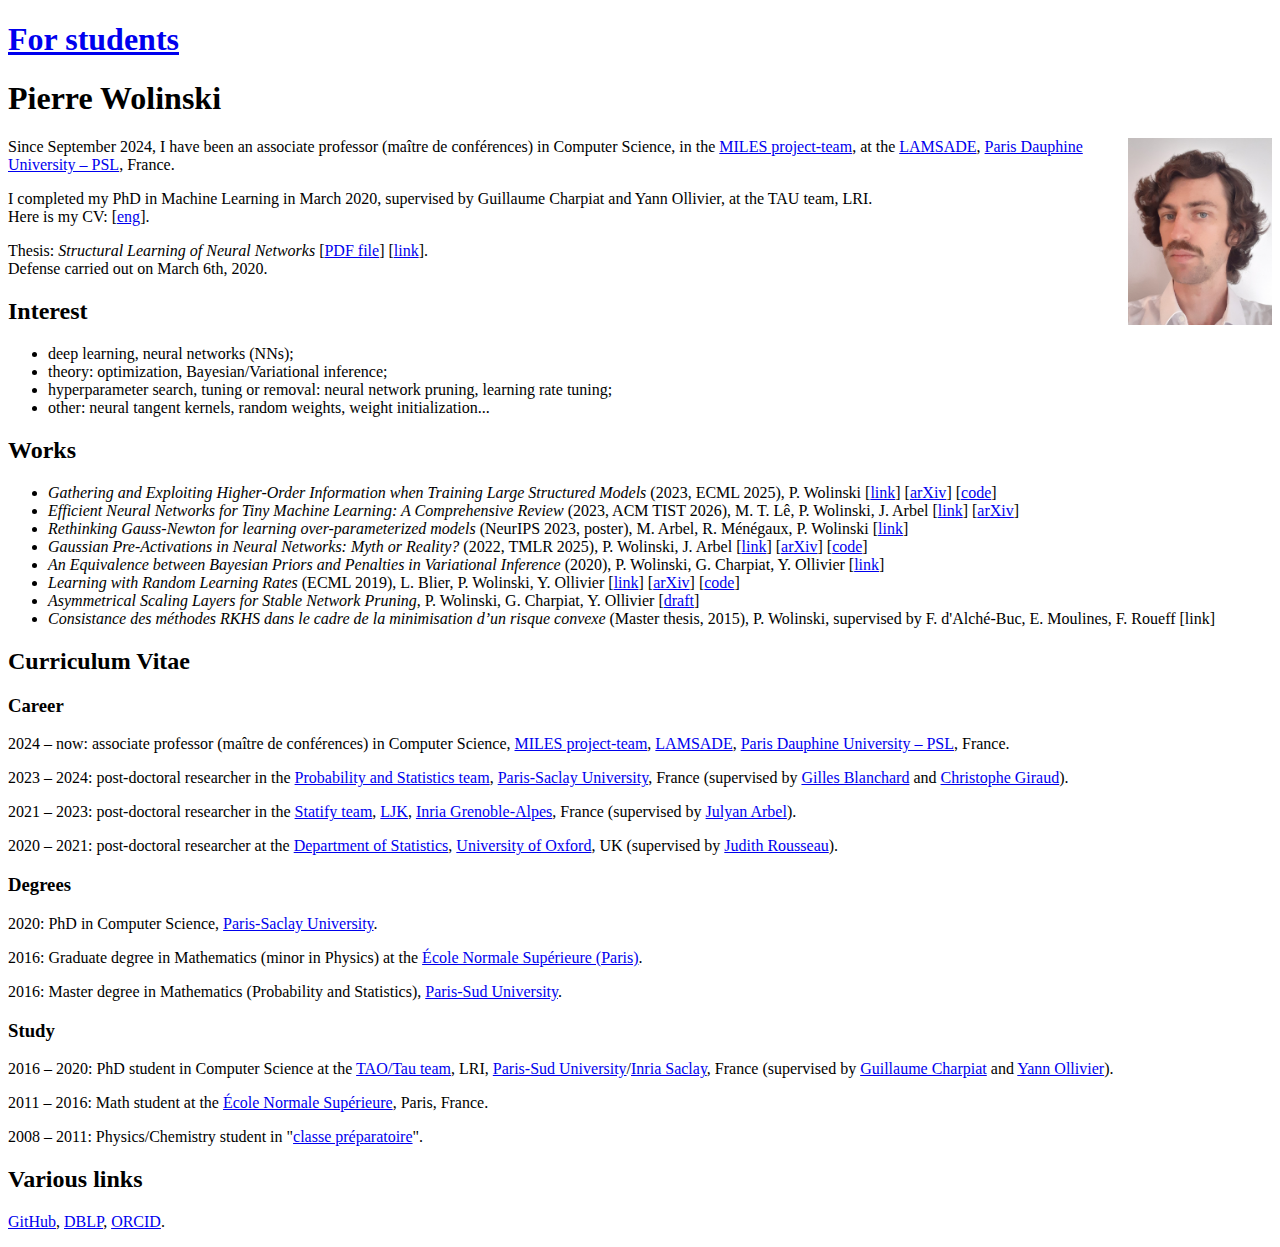
<file: index.html>
<!doctype html>
<html lang="en">
    <head>
        <meta name="description" content="Homepage of Pierre Wolinski">
        <meta name="keywords" content="Pierre,Wolinski,homepage">
        <meta http-equiv="Content-Type" content="text/html; charset=utf-8">
	<link rel="stylesheet" type="text/css" title="CSSPierreWolinski" href="main.css">
	<title>Homepage of Pierre Wolinski</title>
    </head>
    <body>
	<h1><a href="students/index.html">For students</a></h1>
        <h1>Pierre Wolinski</h1>
	<div class="divphoto">
	<img class="imgphoto" src="Photo2.JPG" alt="Photo Pierre Wolinski">
	</div>
	<p>Since September 2024, I have been an associate professor (ma&icirc;tre de conférences) in Computer Science, 
		in the <a href="https://www.lamsade.dauphine.fr/wp/miles/">MILES project-team</a>, 
		at the <a href="https://www.lamsade.dauphine.fr/">LAMSADE</a>, 
		<a href="https://dauphine.psl.eu/en/">Paris Dauphine University &ndash; PSL</a>, France.
	<p>I completed my PhD in Machine Learning in March 2020, supervised by Guillaume Charpiat and Yann Ollivier, at the TAU team, LRI.<br/>
	Here is my CV: [<a href="CV_2024_06_eng.pdf">eng</a>].
	</p>
	<p>Thesis: <em>Structural Learning of Neural Networks</em>
	[<a href="These.pdf">PDF file</a>] 
	[<a href="https://theses.fr/2020UPASS026">link</a>].<br/>
	Defense carried out on March 6th, 2020.
	<h2>Interest</h2>
	<ul>
		<li>deep learning, neural networks (NNs);</li>
		<li>theory: optimization, Bayesian/Variational inference;</li>
		<li>hyperparameter search, tuning or removal: neural network pruning, learning rate tuning;</li>
		<li>other: neural tangent kernels, random weights, weight initialization...</li>
	</ul>
	<h2>Works</h2>
	<ul>
		<li><em>Gathering and Exploiting Higher-Order Information when Training Large Structured Models</em> (2023, ECML 2025), 
			P. Wolinski
			[<a href="https://dx.doi.org/10.1007/978-3-032-06078-5_25">link</a>]
			[<a href="https://arxiv.org/abs/2312.03885">arXiv</a>]
			[<a href="https://github.com/p-wol/GroupedNewton">code</a>]</li>
		<li><em>Efficient Neural Networks for Tiny Machine Learning: A Comprehensive Review</em> (2023, ACM TIST 2026), 
			M. T. L&ecirc;, P. Wolinski, J. Arbel
			[<a href="https://dl.acm.org/doi/10.1145/3798276">link</a>]
			[<a href="https://arxiv.org/abs/2311.11883">arXiv</a>]</li>
		<li><em>Rethinking Gauss-Newton for learning over-parameterized models</em> (NeurIPS 2023, poster), 
			M. Arbel, R. Ménégaux, P. Wolinski
			[<a href="https://proceedings.neurips.cc/paper_files/paper/2023/hash/6a14c7f9fb3f42645cfa6bd5aa446819-Abstract-Conference.html">link</a>]</li>
		<li><em>Gaussian Pre-Activations in Neural Networks: Myth or Reality?</em> (2022, TMLR 2025), 
			P. Wolinski, J. Arbel
			[<a href="https://openreview.net/forum?id=goe6fv6iSh">link</a>]
			[<a href="https://arxiv.org/abs/2205.12379">arXiv</a>]
			[<a href="https://github.com/p-wol/gaussian-preact">code</a>]</li>
		<li><em>An Equivalence between Bayesian Priors and Penalties in Variational Inference</em> (2020), 
			P. Wolinski, G. Charpiat, Y. Ollivier
			[<a href="https://arxiv.org/abs/2002.00178">link</a>]</li>
		<li><em>Learning with Random Learning Rates</em> (ECML 2019), L. Blier, P. Wolinski, Y. Ollivier 
			[<a href="https://dx.doi.org/10.1007/978-3-030-46147-8_27">link</a>]
			[<a href="https://arxiv.org/abs/1810.01322">arXiv</a>]
			[<a href="https://github.com/leonardblier/alrao/">code</a>]</li>
		<li><em>Asymmetrical Scaling Layers for Stable Network Pruning</em>, 
			P. Wolinski, G. Charpiat, Y. Ollivier 
			[<a href="https://hal.science/hal-05524815">draft</a>]</li>
		<li><em>Consistance des méthodes RKHS dans le cadre de la minimisation d’un risque convexe</em> (Master thesis, 2015),
			P. Wolinski, supervised by F. d'Alché-Buc, E. Moulines, F. Roueff [link]</li>
	</ul>
	<h2>Curriculum Vitae</h2>
	<h3>Career</h3>
	<p>2024 &ndash; now: associate professor (ma&icirc;tre de conférences) in Computer Science, 
		<a href="https://www.lamsade.dauphine.fr/wp/miles/">MILES project-team</a>,
		<a href="https://www.lamsade.dauphine.fr/">LAMSADE</a>, 
		<a href="https://dauphine.psl.eu/en/">Paris Dauphine University &ndash; PSL</a>, France.</p>
	<p>2023 &ndash; 2024: post-doctoral researcher in the <a href="https://www.imo.universite-paris-saclay.fr/en/research/probability-and-statistics/">Probability and Statistics team</a>, 
		<a href="https://www.universite-paris-saclay.fr/">Paris-Saclay University</a>, France (supervised by 
		<a href="https://www.imo.universite-paris-saclay.fr/~gilles.blanchard/">Gilles Blanchard</a> and 
		<a href="https://www.imo.universite-paris-saclay.fr/~christophe.giraud/">Christophe Giraud</a>).</p>
	<p>2021 &ndash; 2023: post-doctoral researcher in the <a href="https://team.inria.fr/statify/">Statify team</a>, 
		<a href="https://www-ljk.imag.fr/">LJK</a>,
		<a href="https://www.inria.fr/en/inria-centre-university-grenoble-alpes">Inria Grenoble-Alpes</a>, France 
		(supervised by <a href="https://www.julyanarbel.com/">Julyan Arbel</a>).</p>
	<p>2020 &ndash; 2021: post-doctoral researcher at the <a href="https://www.stats.ox.ac.uk/">Department of Statistics</a>, 
		<a href="https://www.ox.ac.uk/">University of Oxford</a>, UK 
		(supervised by <a href="https://dauphine.psl.eu/en/research/resume-database/rousseau-judith">Judith Rousseau</a>).</p>
	<h3>Degrees</h3>
	<p>2020: PhD in Computer Science, <a href="https://www.universite-paris-saclay.fr/">Paris-Saclay University</a>.</p>
	<p>2016: Graduate degree in Mathematics (minor in Physics) at the <a href="https://www.ens.psl.eu/">École Normale Supérieure (Paris)</a>.</p>
	<p>2016: Master degree in Mathematics (Probability and Statistics), <a href="https://www.universite-paris-saclay.fr/">Paris-Sud University</a>.</p>
	<h3>Study</h3>
	<p>2016 &ndash; 2020: PhD student in Computer Science at the <a href="https://team.inria.fr/tau2/">TAO/Tau team</a>, LRI, 
		<a href="https://www.universite-paris-saclay.fr/">Paris-Sud University</a>/<a href="https://inria.fr/en/inria-saclay-centre">Inria Saclay</a>, 
		France (supervised by <a href="https://www.lri.fr/~gcharpia/index_en.html">Guillaume Charpiat</a> 
		and <a href="http://www.yann-ollivier.org/">Yann Ollivier</a>).</p>
	<p>2011 &ndash; 2016: Math student at the <a href="https://www.ens.psl.eu/">École Normale Supérieure</a>, Paris, France.</p>
	<p>2008 &ndash; 2011: Physics/Chemistry student in "<a href="https://pia.ac-paris.fr/serail/jcms/s2_1470075/fr/accueil">classe préparatoire</a>".</p>
	<h2>Various links</h2>
	<p><a href="https://github.com/p-wol">GitHub</a>,
		<a href="https://dblp.org/pid/228/6714.html">DBLP</a>,
		<a href="https://orcid.org/0000-0003-1007-0144">ORCID</a>.</p>
    </body>
</html>
</file>
<file: main.css>
.divphoto {
	float: right;
	width: 9em;
	margin-left: 1em;
	margin-bottom: 1ex;
}

.imgphoto {
	width: 100%;
}
</file>
